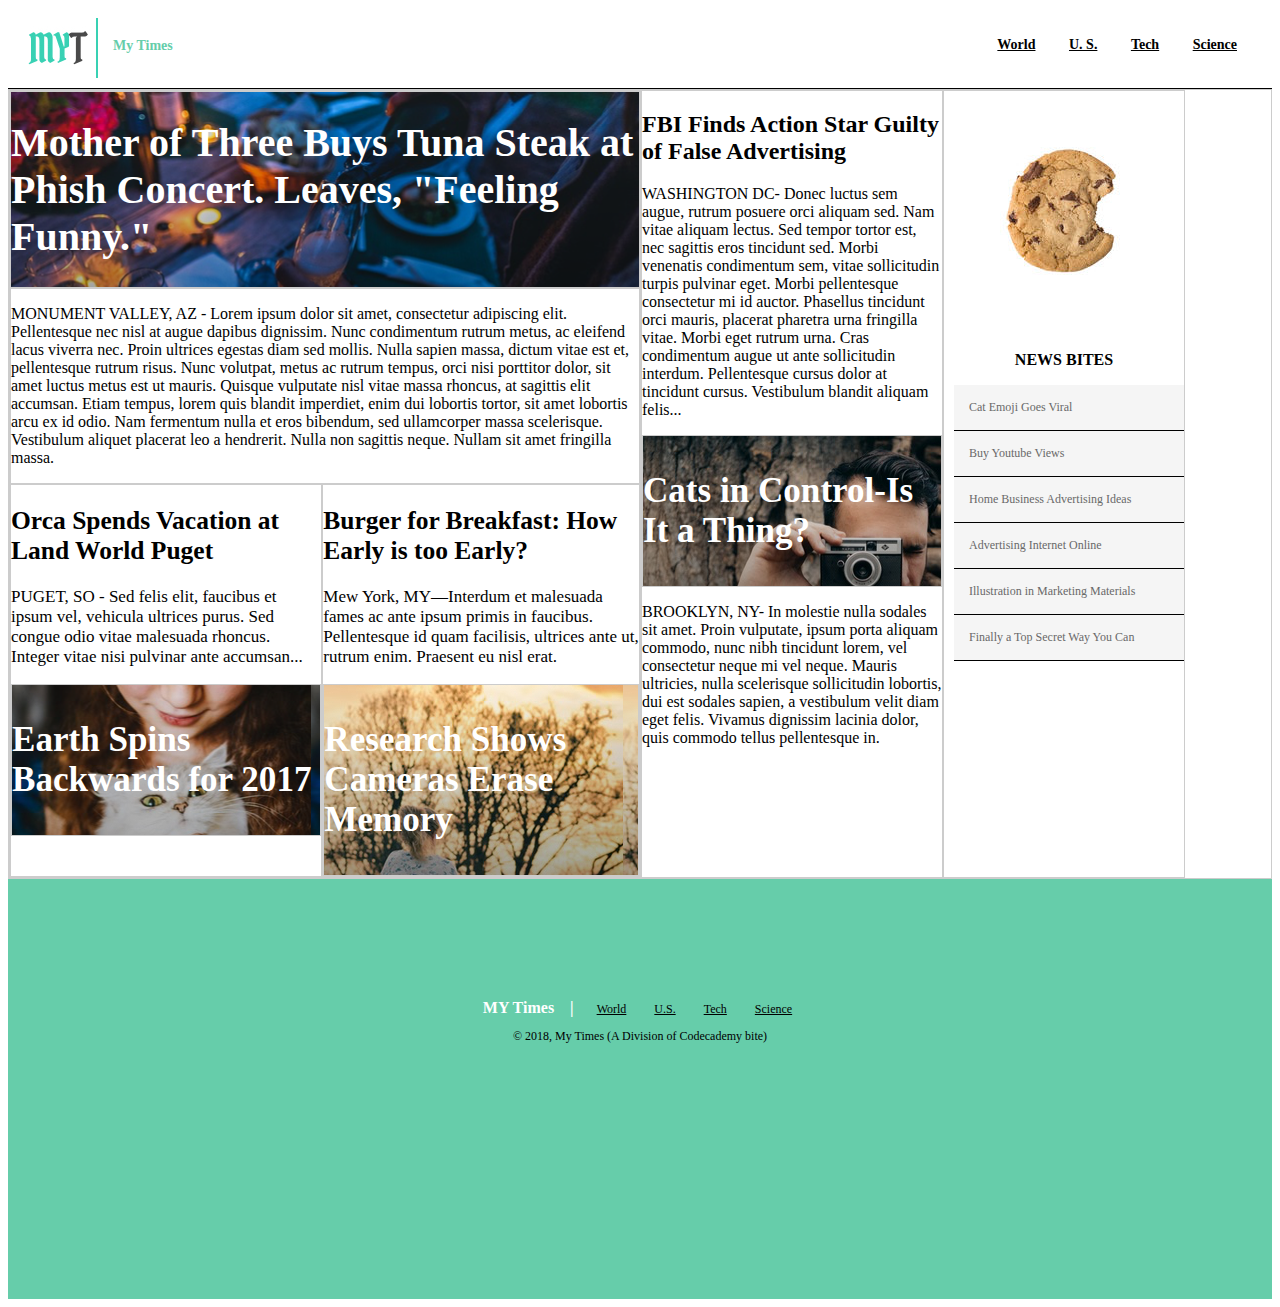
<file: index.html>
<!DOCTYPE html>
<html>
<head>
  <meta charset="utf-8">
  <title>SandBox | Flexbox</title>
  <link rel="stylesheet" href="./resources/css/style.css">
</head>
<body>
  <header>
    <div class="logo">
      <img src="./resources/images/img-myt-logo.jpg" alt="My Times Logo"><div id="logo-text">My Times</div>
    </div>
    <div class="navigation">
      <ul>
        <li><a href="#">World</a></li>
        <li><a href="#">U. S.</a></li>
        <li><a href="#">Tech</a></li>
        <li><a href="#">Science</a></li>
      </ul>
    </div>
  </header>
  <section id="main">
    <div id="main_columnOne" class="column large">
      <div class="columnOne_top">
        <div class="mainBanner">
          <h1>Mother of Three Buys Tuna Steak at Phish Concert. Leaves,
            "Feeling Funny."</h1>
          </div>
          <div class="mainBanner_caption">
            <p>MONUMENT VALLEY, AZ - Lorem ipsum dolor sit amet, consectetur
              adipiscing elit. Pellentesque nec nisl at augue dapibus dignissim.
              Nunc condimentum rutrum metus, ac eleifend lacus viverra nec. Proin
              ultrices egestas diam sed mollis. Nulla sapien massa, dictum vitae
              est et, pellentesque rutrum risus. Nunc volutpat, metus ac rutrum
              tempus, orci nisi porttitor dolor, sit amet luctus metus est ut
              mauris. Quisque vulputate nisl vitae massa rhoncus, at sagittis
              elit accumsan. Etiam tempus, lorem quis blandit imperdiet, enim dui
              lobortis tortor, sit amet lobortis arcu ex id odio. Nam fermentum
              nulla et eros bibendum, sed ullamcorper massa scelerisque. Vestibulum
              aliquet placerat leo a hendrerit. Nulla non sagittis neque. Nullam
              sit amet fringilla massa.</p>
            </div>
          </div>
          <div class="columnOne_bottom">

            <div class="subColumn">

              <h2>Orca Spends Vacation at Land World Puget</h2>
              <p>PUGET, SO - Sed felis elit, faucibus et ipsum vel, vehicula
                ultrices purus. Sed congue odio vitae malesuada rhoncus. Integer
                vitae nisi pulvinar ante accumsan...</p>
                <div id="subColumn_featureOne" class="feature">
                  <h3>Earth Spins Backwards for 2017</h3>
                </div>
              </div>

              <div class="subColumn">

                <h2>Burger for Breakfast: How Early is too Early?</h2>
                <p>Mew York, MY—Interdum et malesuada fames ac ante ipsum primis in
                  faucibus. Pellentesque id quam facilisis, ultrices ante ut, rutrum
                  enim. Praesent eu nisl erat.</p>
                  <div id="subColumn_featureTwo" class="feature">
                    <h3>Research Shows Cameras Erase Memory</h3>
                  </div>
                </div>

              </div>
            </div>
            <div id="main_columnTwo" class="column medium">

              <h2>FBI Finds Action Star Guilty of False Advertising</h2>
              <p>WASHINGTON DC- Donec luctus sem augue, rutrum posuere orci aliquam
                sed. Nam vitae aliquam lectus. Sed tempor tortor est, nec sagittis
                eros tincidunt sed. Morbi venenatis condimentum sem, vitae sollicitudin
                turpis pulvinar eget. Morbi pellentesque consectetur mi id auctor.
                Phasellus tincidunt orci mauris, placerat pharetra urna fringilla vitae.
                Morbi eget rutrum urna. Cras condimentum augue ut ante sollicitudin
                interdum. Pellentesque cursus dolor at tincidunt cursus. Vestibulum
                blandit aliquam felis...</p>

              <div id="featureThree" class="feature">
                <h3>Cats in Control-Is It a Thing?</h3>
              </div>
              <p>BROOKLYN, NY- In molestie nulla sodales sit amet. Proin vulputate,
                ipsum porta aliquam commodo, nunc nibh tincidunt lorem, vel consectetur
                neque mi vel neque. Mauris ultricies, nulla scelerisque sollicitudin
                lobortis, dui est sodales sapien, a vestibulum velit diam eget felis.
                Vivamus dignissim lacinia dolor, quis commodo tellus pellentesque in.</p>
            </div>
            <div id="main_columnThree" class="column small">
              <img src="./resources/images/img-news-bite.png" alt="Cookie">
              <h3>NEWS BITES</h3>
              <ul>
                <li><span>Cat Emoji Goes Viral</span></li>
                <li>Buy Youtube Views</li>
                <li>Home Business Advertising Ideas</li>
                <li>Advertising Internet Online</li>
                <li>Illustration in Marketing Materials</li>
                <li>Finally a Top Secret Way You Can</li>
              </ul>
            </div>
          </section>
          <div class="footer">
            <div class="footer-top">
              <span>MY Times &nbsp; &nbsp;|</span>

                  <span><a href="#">World</a></span>
                  <span><a href="#">U.S.</a></span>
                  <span><a href="#">Tech</a></span>
                  <span><a href="#">Science</a></span>

            </div>
            <div class="footer-bottom">
              <p>&copy; 2018, My Times (A Division of Codecademy bite)</p>
            </div>
          </div>
        </body>
        </html>
</file>
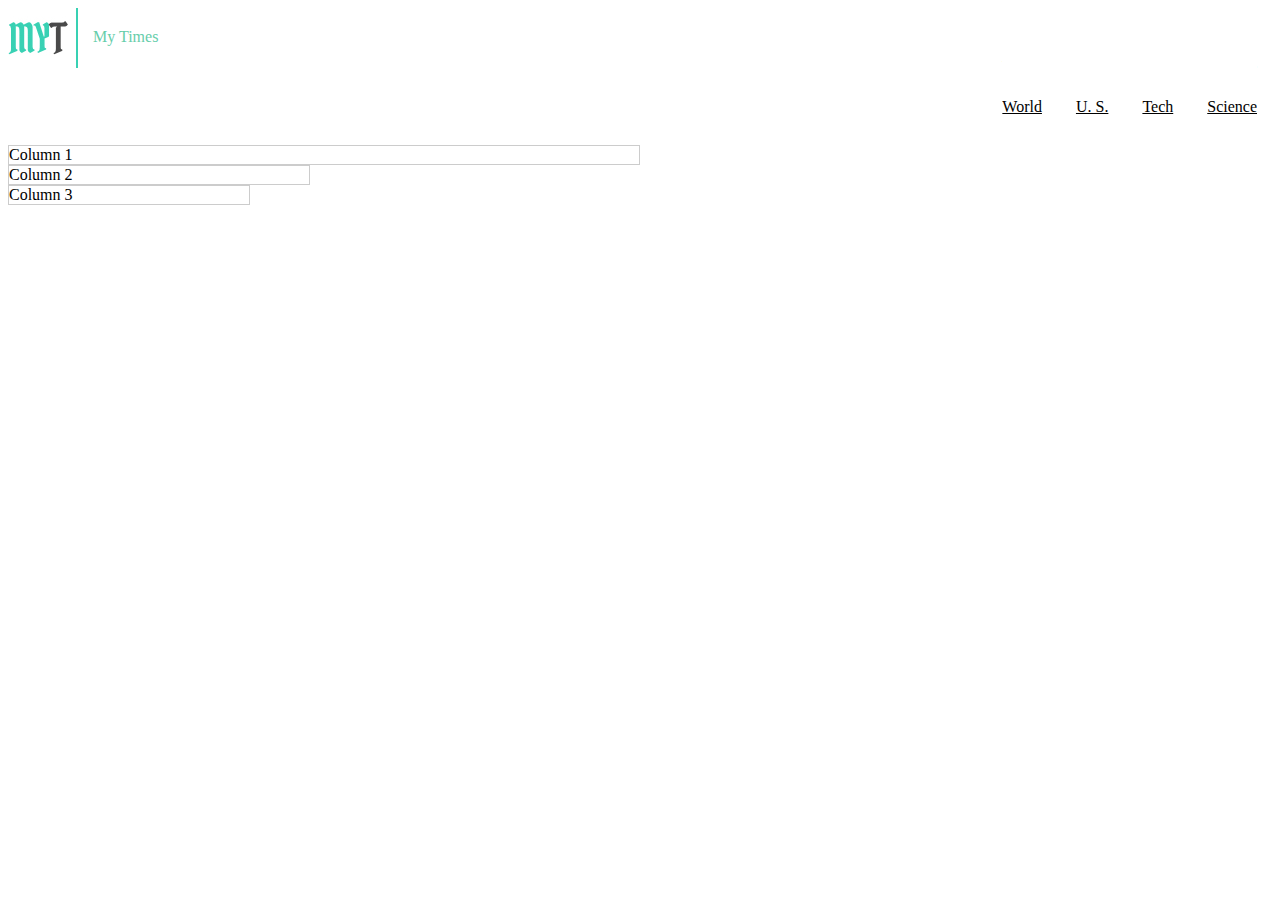
<file: indexOne.html>
<!DOCTYPE html>
<html>
  <head>
    <meta charset="utf-8">
    <title>My Times</title>
    <link rel="stylesheet" href="./resources/css/style.css">
  </head>
  <body>
    <!-- Begin Header -->
    <div class="header">
      <div class="logo">
        <img src="./resources/images/img-myt-logo.jpg" alt="My Times Logo">
        <div id="logo-text">My Times</div>
      </div>
      <div class="navigation">
        <ul>
          <li><span><a href="#">World</a></span></li>
          <li><span><a href="#">U. S.</a></span></li>
          <li><span><a href="#">Tech</a></span></li>
          <li><span><a href="#">Science</a></span></li>
        </ul>
      </div>
    </div>
    <!-- End Header -->

    <!-- Begin Main Content Area -->
    <div class="main">
      <div class="column large">Column 1</div>
      <div class="column medium">Column 2</div>
      <div class="column small">Column 3</div>
    </div>
    <!-- End Main Content Area -->
  </body>
</html>
</file>
<file: resources/css/style.css>
header{
  display: flex;
  font-family: Verdana;
  font-size: 14px;
  font-weight: bold;
  height: 80px;
  border-bottom: 1px solid #000;
  padding: 0px 20px;
}

.logo{
  display: flex;
  align-items: center;
}

.logo,
.navigation{
  flex-basis: 50%;
}

#logo-text{
  display: inline;
  color: MediumAquaMarine;
  padding-left: 15px;
  height: 20px;

}

ul{
  text-align: right;
}

ul li{
  display: inline-block;
}

.navigation a{
  color: #000;
  padding: 15px;
  line-height: 45px;
}

/* .logo,
.navigation,
#logo-text,
ul{
  border: 1px solid #ccc;
} */

#main,
.column,
.mainBanner,
.mainBanner_caption,
.subColumn,
.feature{
  border: 1px solid #ccc;
}

#main{
  display: flex;
}

.mainBanner{
  background-image: url("../images/img-story-main.png");
}

.mainBanner h1{
  font-family: Georgia;
  font-weight: bold;
  font-size: 40px;
  color: white;
}

.columnOne_bottom{
  display: flex;
}

.large {
  width: 630px;
}

.medium {
  width: 300px;
}

.small {
  width: 240px;
}

.subColumn{
  font-family: Georgia;
  font-size: 17px;
  color: black;
}

.feature{
  font-family: Georgia;
  font-weight: bold;
  font-size: 30px;
  color: white;
}

#subColumn_featureOne,
#subColumn_featureTwo,
#featureThree{
  display: flex;
  color: #fff;
}

#subColumn_featureOne{
  background-image: url("../images/img-story-1.png");

}

#subColumn_featureTwo{
  background-image: url("../images/img-story-2.png");
}

#featureThree{
  background-image: url("../images/img-story-3.png");
}

#main_columnThree h3{
  font-size: 16px;
  font-weight: bold;
  text-align: center;
}

#main_columnThree li{
  display: inline-block;
  margin: 0;
  border-bottom: 1px solid #000;
  background-color: WhiteSmoke;
  font-family: Verdana;
  font-size: 12px;
  color: DimGray;
  padding:15px;
  text-align: left;
  width: 100%;
  margin-left: -30px;
}
/* ======================================
  Footer styles
====================================== */
.footer{
  background-color: MediumAquamarine;
  margin: auto;
  font-family: Verdana;
  font-size: 12px;
  display: flex;
  flex-direction: column;
  align-items: center;
  height: 300px;
  padding-top: 120px;
}

    .footer-top, .footer-bottom{
      text-align: center;
      width: 100%
    }

    .footer-top span:nth-child(1){
      font-family: Georgia;
      font-size: 16px;
      font-weight: bold;
      color: white;
    }

    .footer-top a{
      color: #000;
      padding: 5px;
      margin-left: 15px;
    }

        .footerTop-right ul li{
          display: inline-block;
        }
</file>
